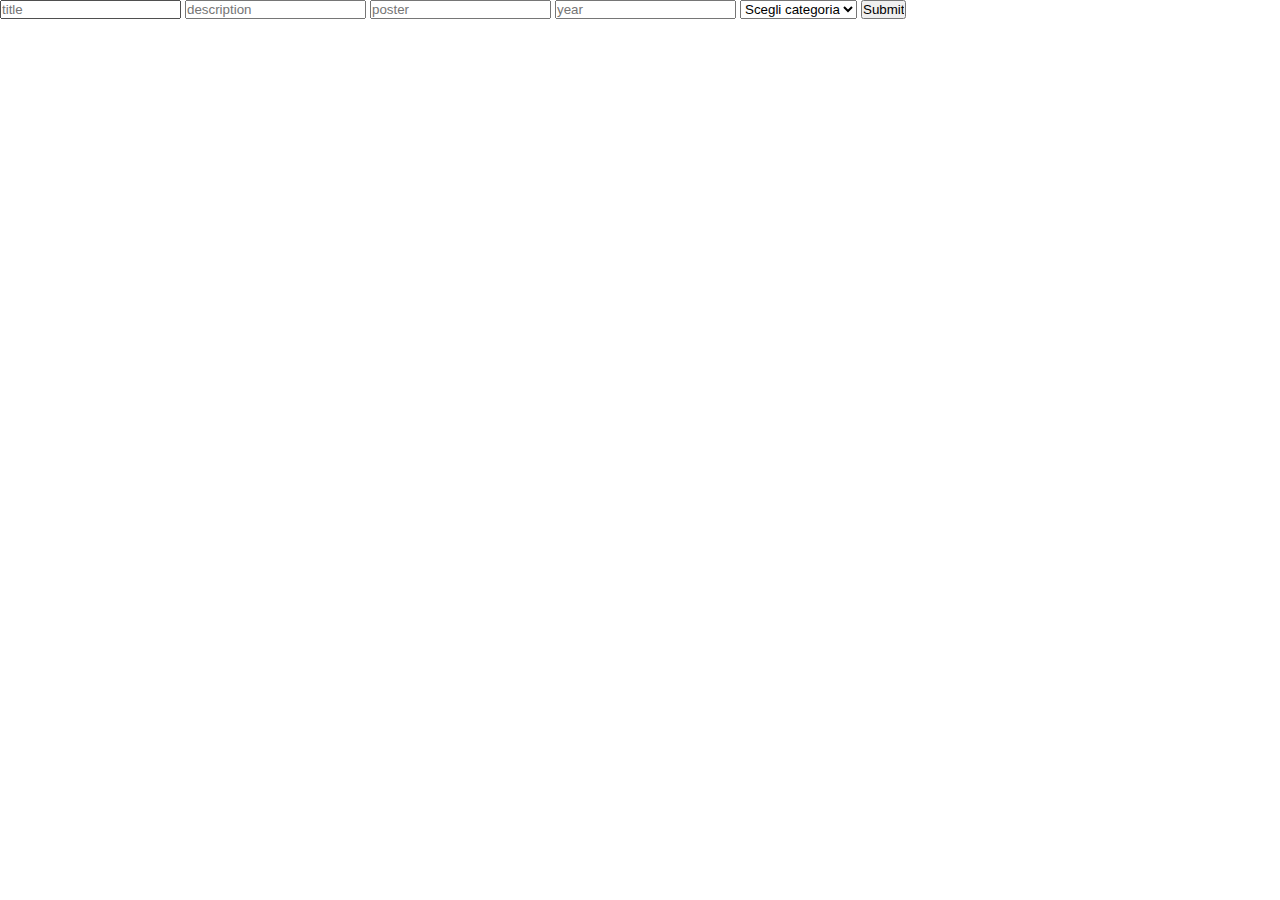
<file: index.html>
<!DOCTYPE html>
<html lang="en">
<head>
    <meta charset="UTF-8">
    <meta http-equiv="X-UA-Compatible" content="IE=edge">
    <meta name="viewport" content="width=device-width, initial-scale=1.0">
    <title>Document</title>
    <link rel="stylesheet" href="./style.css">
</head>
<body>
    
<header class="form">
    <form>
        <label for="title"></label>
        <input type="text" id="title" name="title" placeholder="title" />
  
        <label for="description"></label>
        <input type="text" id="description" name="description" placeholder="description"/>
  
        <label for="poster"></label>
        <input type="text" id="poster" name="poster" placeholder="poster" />
  
        <label for="year"></label>
        <input type="text" id="year" name="year" placeholder="year" />
  
        
        <select name="categories" id="categories" placeholder="Scegli categoria">
            <option  readonly>Scegli categoria</option>
            <option value="commedia">Commedia</option>
            <option value="dramma">Dramma</option>
            <option value="fantasy">Fantasy</option>
            <option value="thriller">Thriller</option>
        </select>

        <input type="submit" id="submit" />

        
    </form>
</header>

<main class="containCard">

</main>






<script src="./script.js" type="module"></script>
    <script src="./utility.js" type="module"></script>
   
</body>
</html>
</file>
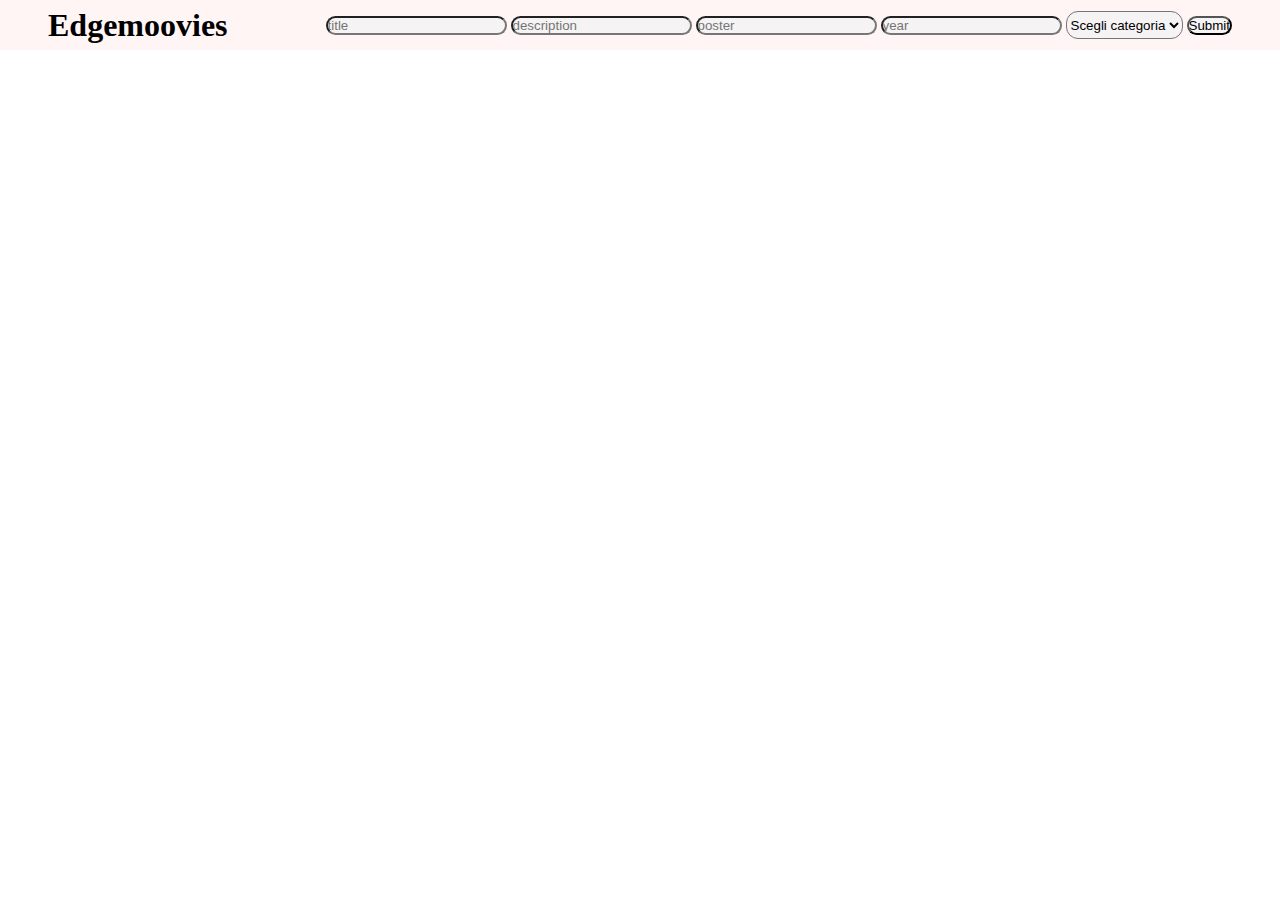
<file: esercizio-24-03/index.html>
<!DOCTYPE html>
<html lang="en">
  <head>
    <meta charset="UTF-8" />
    <meta http-equiv="X-UA-Compatible" content="IE=edge" />
    <meta name="viewport" content="width=device-width, initial-scale=1.0" />
    <title>Document</title>
    <link href="https://cdn.jsdelivr.net/npm/bootstrap@5.1.1/dist/css/bootstrap.min.css" rel="stylesheet" integrity="sha384-F3w7mX95PdgyTmZZMECAngseQB83DfGTowi0iMjiWaeVhAn4FJkqJByhZMI3AhiU" crossorigin="anonymous">
    <link rel="stylesheet" href="style.css">
    <link rel="stylesheet" href="https://cdnjs.cloudflare.com/ajax/libs/font-awesome/5.15.4/css/all.min.css" integrity="sha512-1ycn6IcaQQ40/MKBW2W4Rhis/DbILU74C1vSrLJxCq57o941Ym01SwNsOMqvEBFlcgUa6xLiPY/NS5R+E6ztJQ==" crossorigin="anonymous" referrerpolicy="no-referrer" />
  </head>
  <body>
    
    <header class="form">
      <h1>Edgemoovies</h1>
      <form>
        <label for="title"></label>
        <input type="text" id="title" name="title" placeholder="title" >

        <label for="description"></label>
        <input
          type="text"
          id="description"
          name="description"
          placeholder="description"
        >

        <label for="poster"></label>
        <input type="text" id="poster" name="poster" placeholder="poster" >

        <label for="year"></label>
        <input type="text" id="year" name="year" placeholder="year" >

        <select
          name="categories"
          id="categories"
          placeholder="Scegli categoria"
        >
          <option readonly>Scegli categoria</option>
          <option value="commedia">Commedia</option>
          <option value="dramma">Dramma</option>
          <option value="fantasy">Fantasy</option>
          <option value="thriller">Thriller</option>
        </select>

        <input type="submit" id="submit">
      </form>
    </header>

    
    <main class="containCard"></main>

    <script src="./script.js" type="module"></script>
    
  </body>
</html>
</file>
<file: style.css>
*{
    padding: 0;
    margin: 0;
    box-sizing: border-box;

}
.containCard{
    
    display: flex;
    justify-content: center;
    align-items: center;
    gap: 20px;
}

.card{
    width: 250px;
    height: 530px;
    position: relative;
    border:2px solid black;
    padding: 10px;
}
.card >img{
    
    width: 100%;
    height: auto;
}

.card .description{
    text-overflow: ellipsis;
    white-space: nowrap;
    overflow: hidden;
    max-width: 100%;
}
    .description:hover{
        white-space: normal;
        position:fixed;
        width: 100vw;
        background-color: burlywood;
        z-index: 2;
        position: absolute;
        top: 50%;
        left: 50%;
        transform: translate(-50%, -50%);
    
    }


.card .deletButton{
position: absolute;
top: 10px;
right: 10px;
}
</file>
<file: esercizio-24-03/style.css>
*{
        padding: 0;
        margin: 0;
        box-sizing: border-box;
    
    }
    header{
        display: flex;
        justify-content:space-between;
        align-items: center;
        background-color: rgb(255, 245, 245);
        /* background: linear-gradient(217deg, rgba(255,0,0,.8), rgba(255,0,0,0) 70.71%),
    linear-gradient(127deg, rgba(0,255,0,.8), rgba(0,255,0,0) 70.71%),
    linear-gradient(336deg, rgba(0,0,255,.8), rgba(0,0,255,0) 70.71%); */
        position: fixed;
        top: 0;
        z-index: 9;
        width: 100%;
        height: 50px;
        padding: 0 3rem;
    }
    .form select{
       
        align-items: center;
        
        height: 28px;
    }
    input, select{
        border-radius: 12px;
        background-color:rgba(242, 242, 242, 0.776);
    }
    .containCard{
        
       
        width: 100vw;
        height: 100vh;
        display: flex;
        flex-wrap: wrap;
        justify-content: center;
        align-items: center;
        gap: 20px;
        z-index: 0;
    }
    
    .card{
        width: 300px;
        height: 530px;
        border-radius: 8px;
        border:5px solid rgba(0, 0, 0, 0.536);
        padding: 0 10px ;
        z-index: 0;
        margin: 2rem 0 ;
        box-shadow: 5px 10px 18px rgba(0, 0, 0, 0.762);
       
    }
    
    .card h3{
        text-overflow: ellipsis;
        white-space: nowrap;
        overflow: hidden;
        max-width: 100%;
        text-align: center;
    }
    .card img{
        margin: auto;
        width: 100%;
        height: 320px;
        cursor: pointer;
    }
    
    
    .card .description{
        text-overflow: ellipsis;
        white-space: nowrap;
        overflow: hidden;
        max-width: 100%;
    }
       /*  .description:hover{
            white-space: normal;
            position:fixed;
            width: 100vw;
            background-color: burlywood;
            z-index: 2;
            position: absolute;
            top: 50%;
            left: 50%;
            transform: translate(-50%, -50%);
        
        } */
    
    
     .deletButton{
        border: none;
        background-color: rgba(255, 255, 255, 0);
        
        width: 30px;
        height: 30px;
        border-radius: 50px;
        z-index: 15;
    }
    
    .patchCard{
        border: none;
        background-color: rgba(255, 255, 255, 0);
    
        width: 30px;
        height: 30px;
        border-radius: 50px;
        z-index: 15;
    }
    .patch_delete{
        display: flex;
        justify-content: end;
    }
    
    .cardEffect{
        position: fixed;
        display: flex;
        justify-content: center;
        flex-direction: column;
        align-items: center;
        z-index: 10;
        width: 100%;
        height: 100%;
        border: 2px solid black;
        background-image: radial-gradient(#000000c6 0%, #000000 100%);
        color: white;
        
    }
    
    .d_none{
        display: none;
    }
    
        .cardEffect >img{
            cursor: pointer;
            width: 300px;
            height: auto;
        }
        .cardEffect h3{
            margin-top: 10px;
        }



        /******************
        modal form
        ******************/
        .modalForm{
            display: none;
        }
</file>
